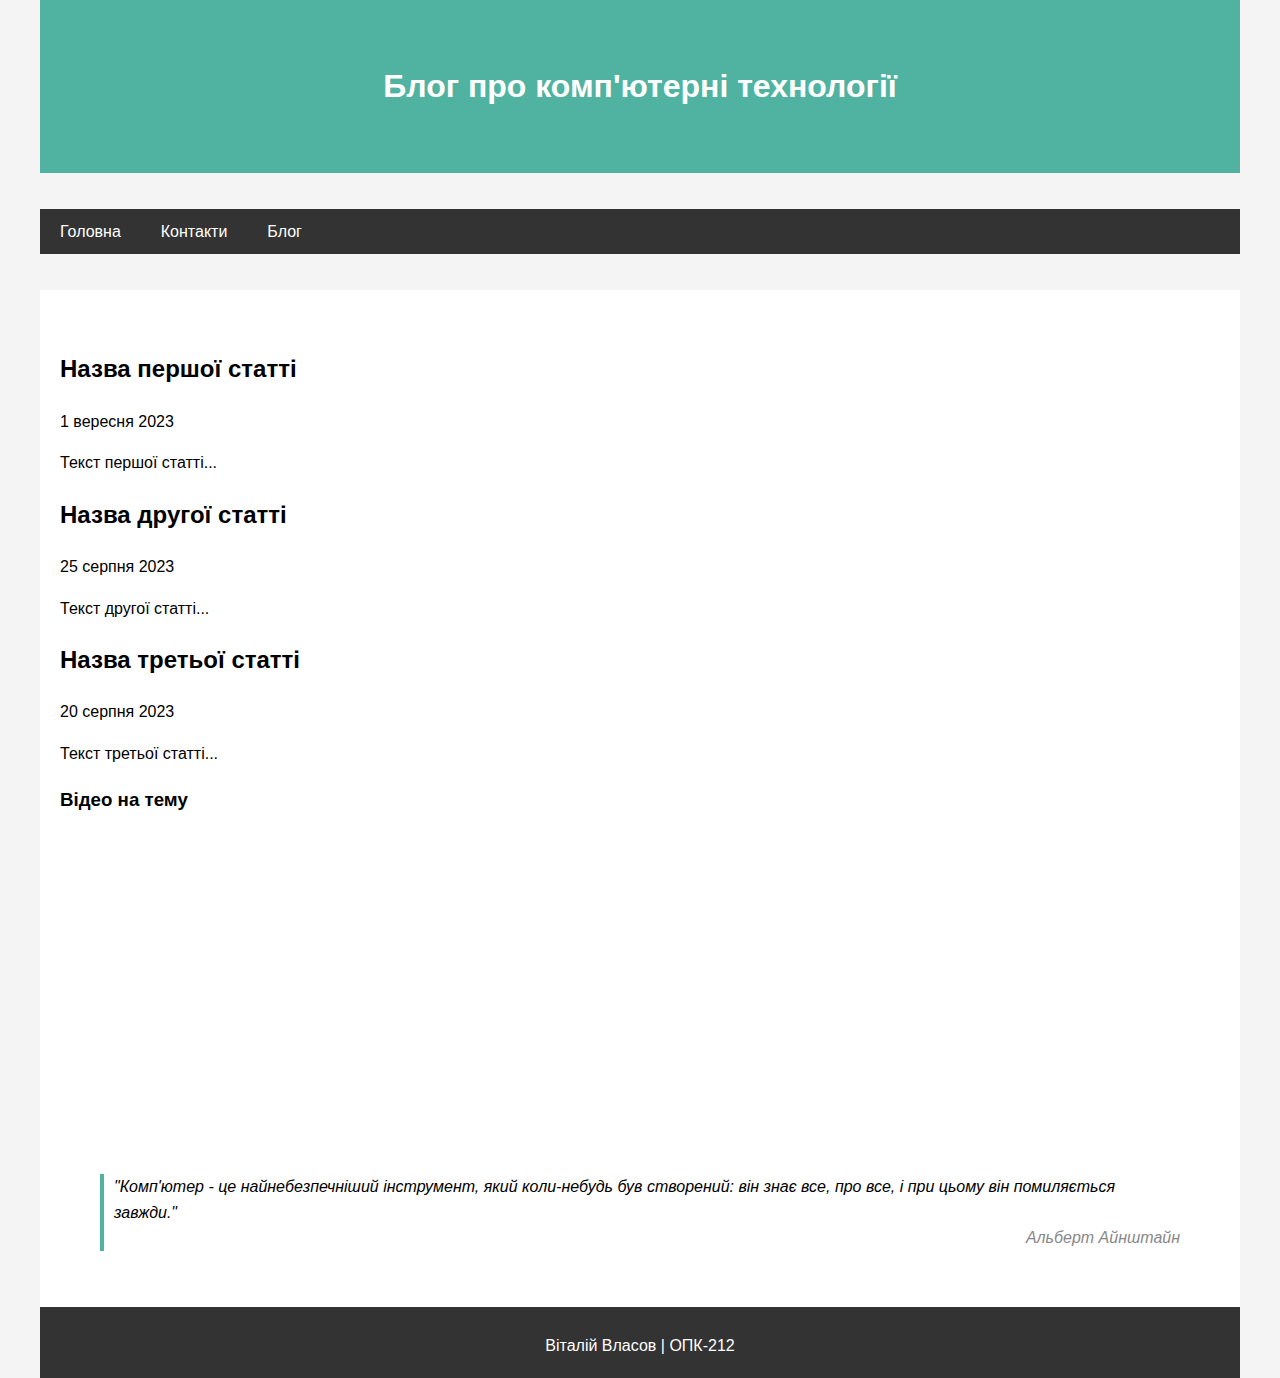
<file: blog.html>
<!DOCTYPE html>
<html lang="uk">

<head>
    <meta charset="UTF-8">
    <meta name="viewport" content="width=device-width, initial-scale=1.0">
    <title>Блог про комп'ютерні технології</title>
    <link rel="stylesheet" href="styles.css">
</head>

<body>
<header>
    <h1>Блог про комп'ютерні технології</h1>
</header>

<nav>
    <ul>
        <li><a href="index.html">Головна</a></li>
        <li><a href="contacts.html">Контакти</a></li>
        <li><a href="blog.html">Блог</a></li>
    </ul>
</nav>

<main>
    <!-- Перша стаття -->
    <article>
        <h2>Назва першої статті</h2>
        <time datetime="2023-09-01">1 вересня 2023</time>
        <p>Текст першої статті...</p>
    </article>

    <!-- Друга стаття -->
    <article>
        <h2>Назва другої статті</h2>
        <time datetime="2023-08-25">25 серпня 2023</time>
        <p>Текст другої статті...</p>
    </article>

    <!-- Третя стаття -->
    <article>
        <h2>Назва третьої статті</h2>
        <time datetime="2023-08-20">20 серпня 2023</time>
        <p>Текст третьої статті...</p>
    </article>

    <!-- Відео з YouTube -->
    <section>
        <h3>Відео на тему</h3>
        <iframe width="560" height="315" src="https://www.youtube.com/embed/cY0FtXE-JzM?si=6D4SpKPliDLuaC8E"
                title="YouTube video player" frameborder="0"
                allow="accelerometer; autoplay; clipboard-write; encrypted-media; gyroscope; picture-in-picture; web-share"
                allowfullscreen></iframe>
    </section>

    <!-- Цитата -->
    <section>
        <blockquote>
            "Комп'ютер - це найнебезпечніший інструмент, який коли-небудь був створений: він знає все, про все, і при
            цьому він помиляється завжди."
            <cite>Альберт Айнштайн</cite>
        </blockquote>
    </section>

</main>

<footer>
    <p>Віталій Власов | ОПК-212</p>
</footer>
</body>

</html>
</file>
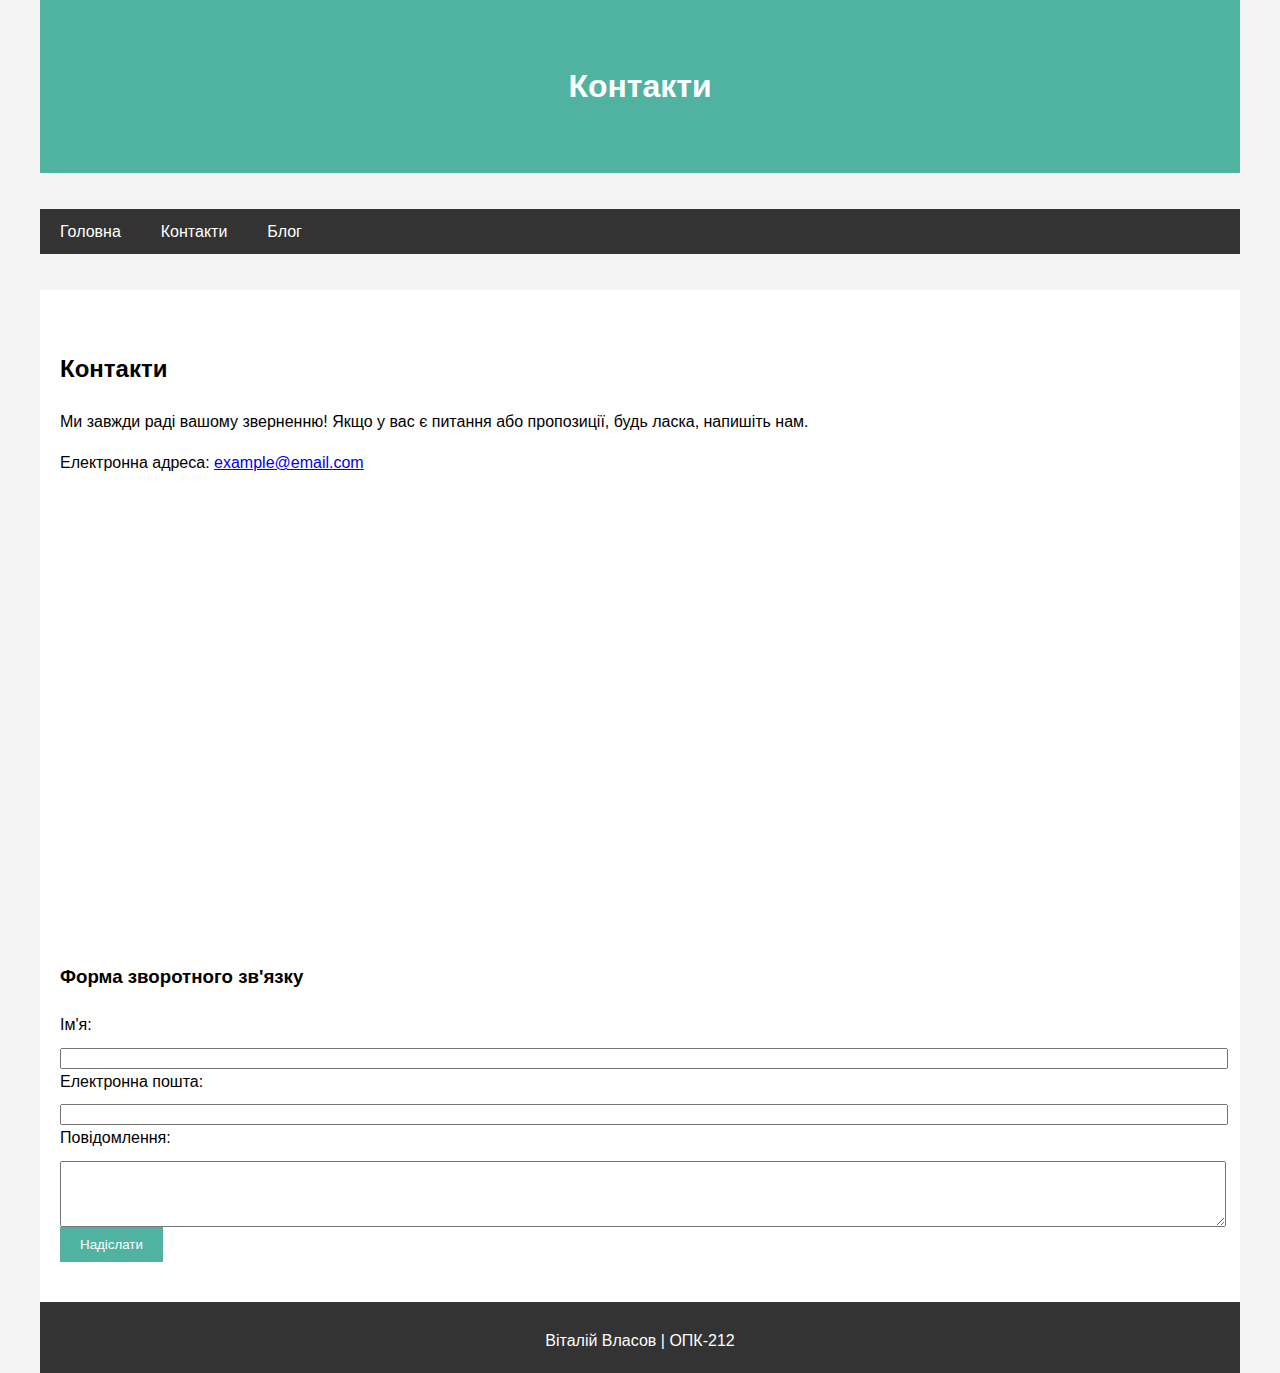
<file: contacts.html>
<!DOCTYPE html>
<html lang="uk">

<head>
    <meta charset="UTF-8">
    <meta name="viewport" content="width=device-width, initial-scale=1.0">
    <title>Контакти</title>
    <link rel="stylesheet" href="styles.css">
</head>

<body>
<header>
    <h1>Контакти</h1>
</header>

<nav>
    <ul>
        <li><a href="index.html">Головна</a></li>
        <li><a href="contacts.html">Контакти</a></li>
        <li><a href="blog.html">Блог</a></li>
    </ul>
</nav>

<main>
    <section>
        <h2>Контакти</h2>
        <p>Ми завжди раді вашому зверненню! Якщо у вас є питання або пропозиції, будь ласка, напишіть нам.</p>
        <p>Електронна адреса: <a href="mailto:example@email.com">example@email.com</a></p>

                <div>
                    <iframe src="https://www.google.com/maps/embed?pb=!1m18!1m12!1m3!1d164152.87938379432!2d36.12101652765867!3d49.99469535694708!2m3!1f0!2f0!3f0!3m2!1i1024!2i768!4f13.1!3m3!1m2!1s0x4127a09f63ab0f8b%3A0x2d4c18681aa4be0a!2z0KXQsNGA0YzQutC-0LIsINCl0LDRgNGM0LrQvtCy0YHQutCw0Y8g0L7QsdC70LDRgdGC0Yw!5e0!3m2!1sru!2sua!4v1693585372754!5m2!1sru!2sua" width="600" height="450" style="border:0;" allowfullscreen="" loading="lazy" referrerpolicy="no-referrer-when-downgrade"></iframe>                </div>

        <h3>Форма зворотного зв'язку</h3>
        <form action="" method="POST">
            <label for="name">Ім'я:</label>
            <input type="text" id="name" name="user_name" required>

            <label for="email">Електронна пошта:</label>
            <input type="email" id="email" name="user_email" required>

            <label for="message">Повідомлення:</label>
            <textarea id="message" name="user_message" rows="4" required></textarea>

            <button type="submit">Надіслати</button>
        </form>
    </section>
</main>

<footer>
    <p>Віталій Власов | ОПК-212</p></footer>
</body>

</html>
</file>
<file: styles.css>
/* Загальні стилі */

/* Загальні властивості для всього документу */
body {
    font-family: Arial, sans-serif;
    line-height: 1.6;
    margin: 0;
    padding: 0;
    background-color: #f4f4f4;
}

/* Заголовок, навігація, основний вміст і футер */
header, nav, main, footer {
    max-width: 1200px;
    margin: 0 auto;
    padding: 20px;
}

/* Стилі для заголовка */
header {
    background: #50b3a2;
    color: #ffffff;
    text-align: center;
    padding: 40px 0;
}

/* Стилі для навігації */
nav ul {
    padding: 0;
    list-style: none;
    background: #333;
    overflow: hidden;
}

nav ul li {
    float: left;
}

nav ul li a:hover {
    background: #50b3a2;
}

nav ul li a {
    display: block;
    padding: 10px 20px;
    text-decoration: none;
    color: #ffffff;
}

/* Стилі для основного вмісту */
main {
    background: #ffffff;
    color: #000000;
    padding: 40px 0px;
}

main > * {
    padding: 0 20px; /* відступи для всіх прямих дітей <main> */
}

/* Стилі для футеру */
footer {
    background: #333;
    color: #ffffff;
    text-align: center;
    padding: 10px 0;
}

/* Заголовки різних рівнів */
h1, h2, h3 {
    margin-bottom: 20px;
}

/* Абзаци, час, підписи */
p, time, label {
    margin-bottom: 10px;
}

/* Відео-іфрейми */
iframe {
    max-width: 100%;
}

/* Цитати */
blockquote {
    border-left: 4px solid #50b3a2;
    padding-left: 10px;
    font-style: italic;
}

/* Джерело цитат */
cite {
    display: block;
    text-align: right;
    color: #888888;
}

/* Форми */
form {
    margin-top: 20px;
}

/* Підписи, текстові поля, текстові області */
label, input[type="text"], input[type="email"], textarea {
    display: block;
    width: 100%;
}

/* Кнопки */
button {
    padding: 10px 20px;
    background: #50b3a2;
    color: #ffffff;
    border: none;
    cursor: pointer;
}

/* Подія при наведенні на кнопку */
button:hover {
    background: #333;
}

/* Стилі для таблиці */
table {
    width: 100%; /* таблиця розтягується на всю доступну ширину */
    border-collapse: collapse; /* видаляємо подвійні лінії між комірками */
    margin: 20px 0; /* відступи зверху і знизу */
}

/* Заголовок та комірки таблиці */
th, td {
    border: 1px solid #dddddd; /* рамка навколо комірок */
    padding: 8px 12px; /* внутрішні відступи в комірках */
    text-align: left; /* текст вирівнюється по лівому краю */
}

/* Стилі для заголовка таблиці */
th {
    background-color: #f2f2f2; /* темніший колір для заголовків таблиці */
}
</file>
